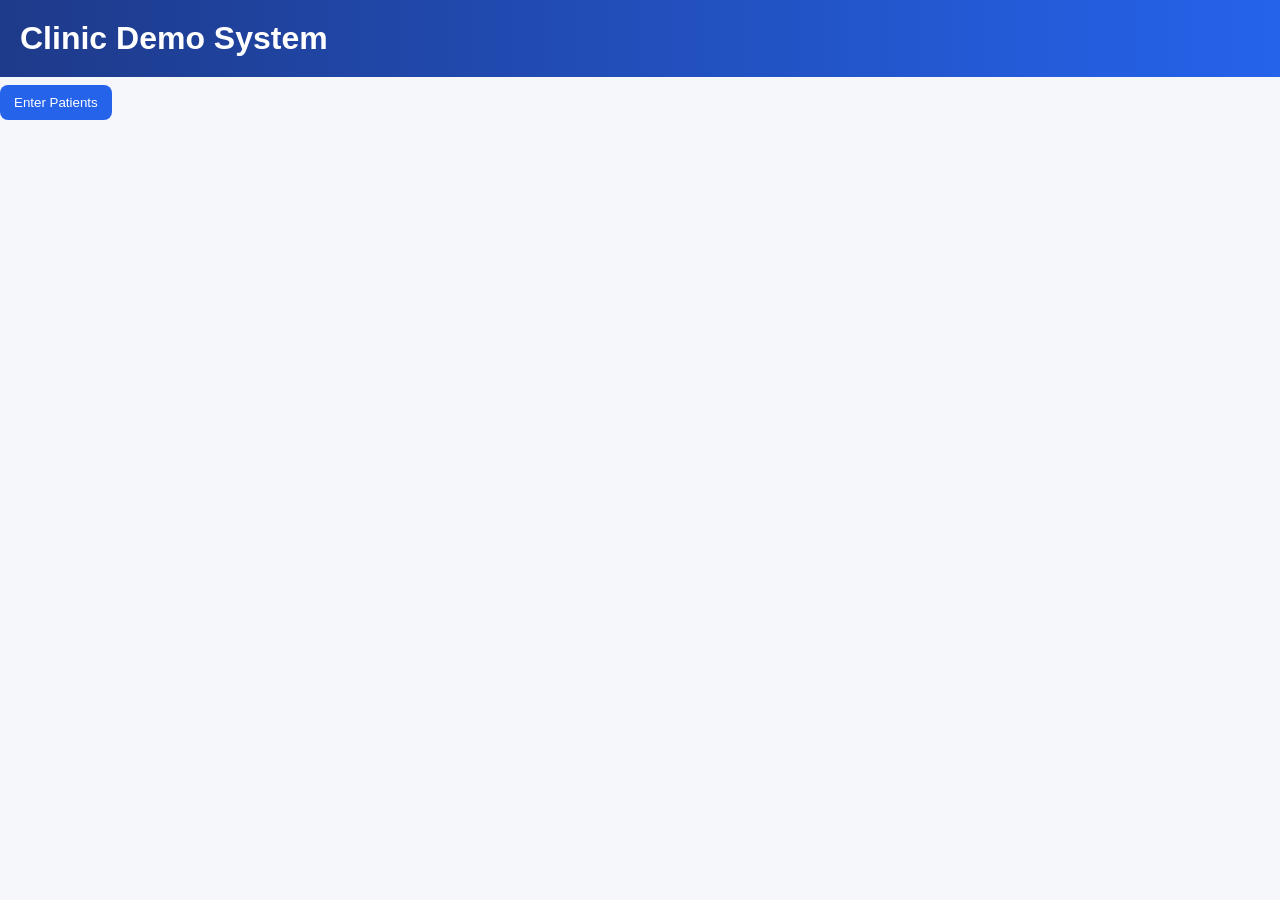
<file: index.html>
<!DOCTYPE html>
<html>
<head>
  <title>Clinic Demo App</title>
  <link rel="stylesheet" href="style.css">
</head>
<body>

<h1>Clinic Demo System</h1>

<button onclick="go()">Enter Patients</button>

<script>
function go() {
  window.location.href = "patients.html";
}
</script>

</body>
</html>
</file>
<file: style.css>
body {
  margin: 0;
  font-family: "Segoe UI", Arial, sans-serif;
  background: #f5f7fb;
  color: #1f2937;
}

/* Top header */
h1, h2 {
  margin: 0;
  padding: 20px;
  background: linear-gradient(90deg, #1e3a8a, #2563eb);
  color: white;
  font-weight: 600;
}

/* Container feel */
.container {
  max-width: 800px;
  margin: auto;
  padding: 20px;
}

/* Card style */
.card, #list > div {
  background: white;
  padding: 15px;
  margin-top: 12px;
  border-radius: 12px;
  box-shadow: 0 6px 18px rgba(0,0,0,0.06);
  transition: 0.2s ease;
}

.card:hover, #list > div:hover {
  transform: translateY(-2px);
}

/* Inputs */
input {
  width: calc(100% - 20px);
  padding: 10px;
  margin: 6px 0;
  border: 1px solid #e5e7eb;
  border-radius: 8px;
  outline: none;
}

input:focus {
  border-color: #2563eb;
}

/* Buttons */
button {
  background: #2563eb;
  color: white;
  border: none;
  padding: 10px 14px;
  margin-top: 8px;
  border-radius: 8px;
  cursor: pointer;
  font-weight: 500;
}

button:hover {
  background: #1e40af;
}

/* Patient name styling */
b {
  font-size: 16px;
}

/* Layout spacing */
hr {
  border: none;
  margin: 20px 0;
}
</file>
